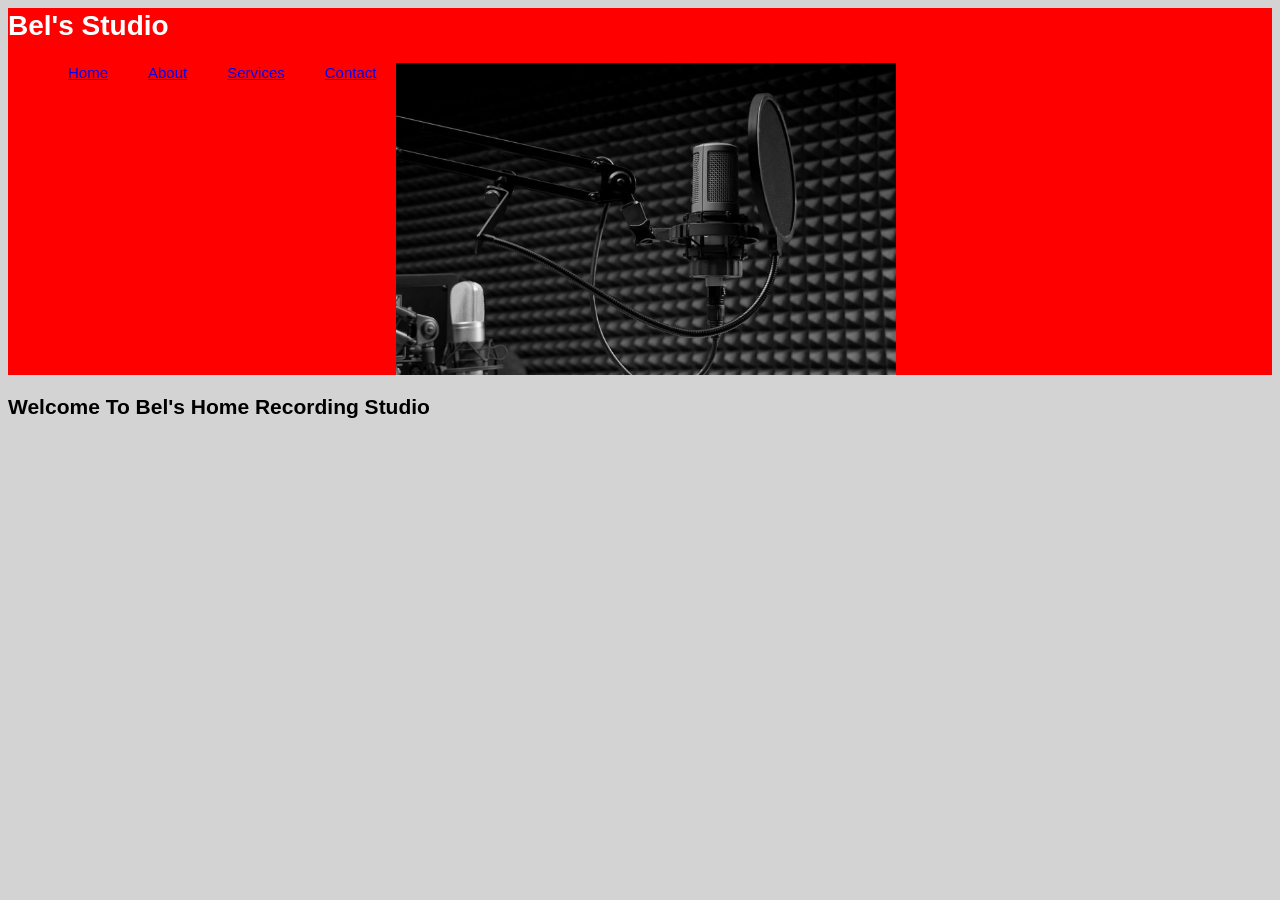
<file: index.html>
<html>
  <head>
    <meta charset="utf-8">
    <meta name="viewport" content="width=devic-width">

    <title>Bel's Music Studio</title>
    <link rel="stylesheet" href="style.css">
  </head>
  <body>
    <header>
    <h1>Bel's Studio</h1>
    <nav>
    <ul>
      <li><a href="index.html">Home</a></li>
      <li><a href="about.html">About</a></li>
      <li><a href="services.html">Services</a></li>
      <li><a href="contact.html">Contact</a></li>
    </ul>
    <img src="image/studiomic.jpg" alt="studio mic"width="500"/>
  </nav>
  </header>
  <h2>Welcome To Bel's Home Recording Studio</h2>
</body>
</html>
</file>
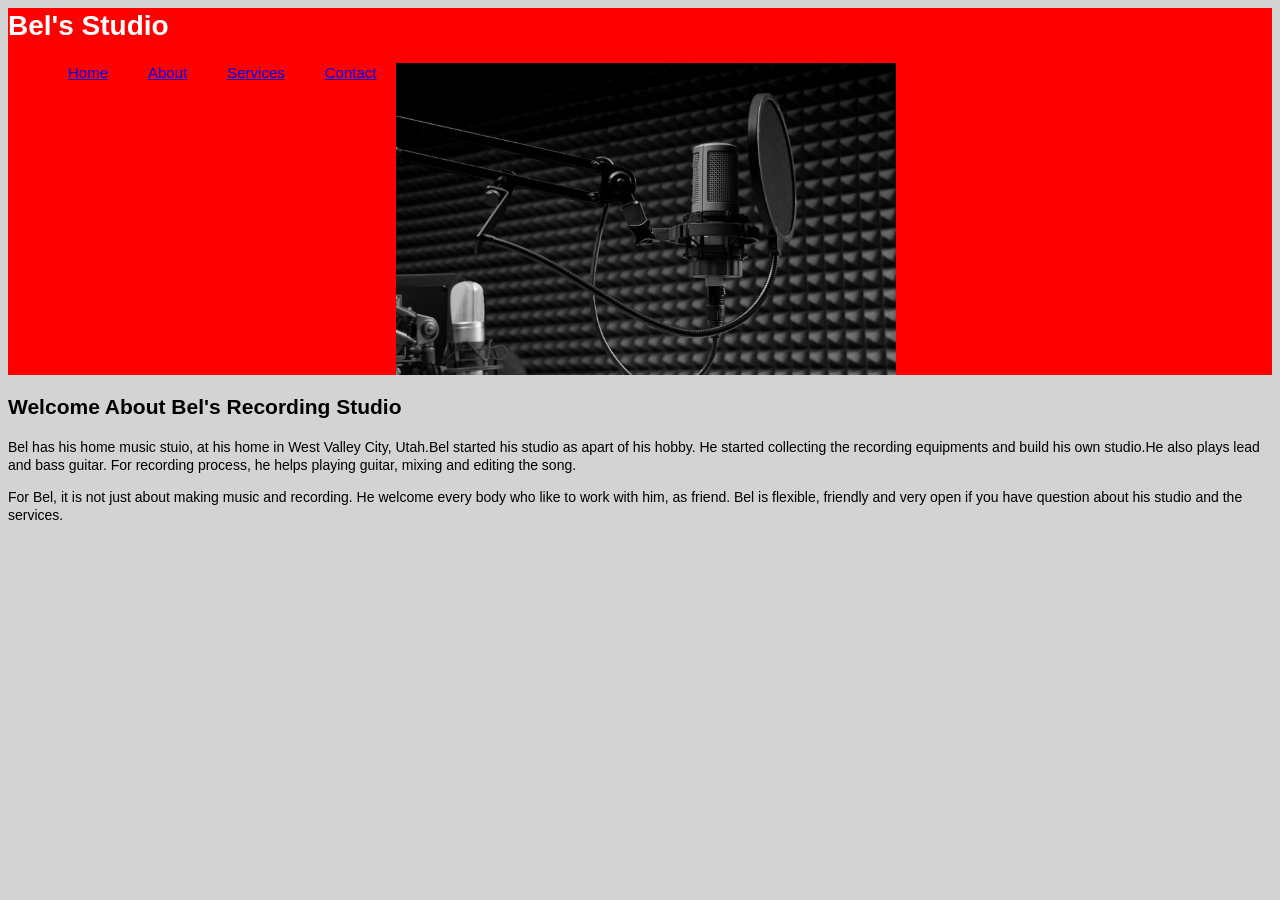
<file: about.html>
<html>
  <head>
    <meta charset="utf-8">
    <meta name="viewport" content="width=devic-width">

    <title>Bel's Music Studio</title>
    <link rel="stylesheet" href="style.css">
  </head>
  <body>
    <header>
  <h1>Bel's Studio</h1>
  <nav>
  <ul>
    <li><a href="index.html">Home</a></li>
    <li><a href="about.html">About</a></li>
    <li><a href="services.html">Services</a></li>
    <li><a href="contact.html">Contact</a></li>
  </ul>
  <img src="image/studiomic.jpg" alt="studio mic"width="500"/>
</nav>
</header>
<h2><b>Welcome About Bel's Recording Studio</b></h2>
    <p>Bel has his home music stuio, at his home in West Valley City, Utah.Bel started his studio as apart
 of his hobby. He started collecting the recording equipments and build his own studio.He also plays lead and bass guitar. For recording process, he helps playing guitar, mixing and editing the song.</p>
<p>For Bel, it is not just about making music and recording. He welcome every body who like to work with him, as friend. Bel is flexible, friendly and very open if you have question about his studio and the services.</p>
</body>
</html>
</file>
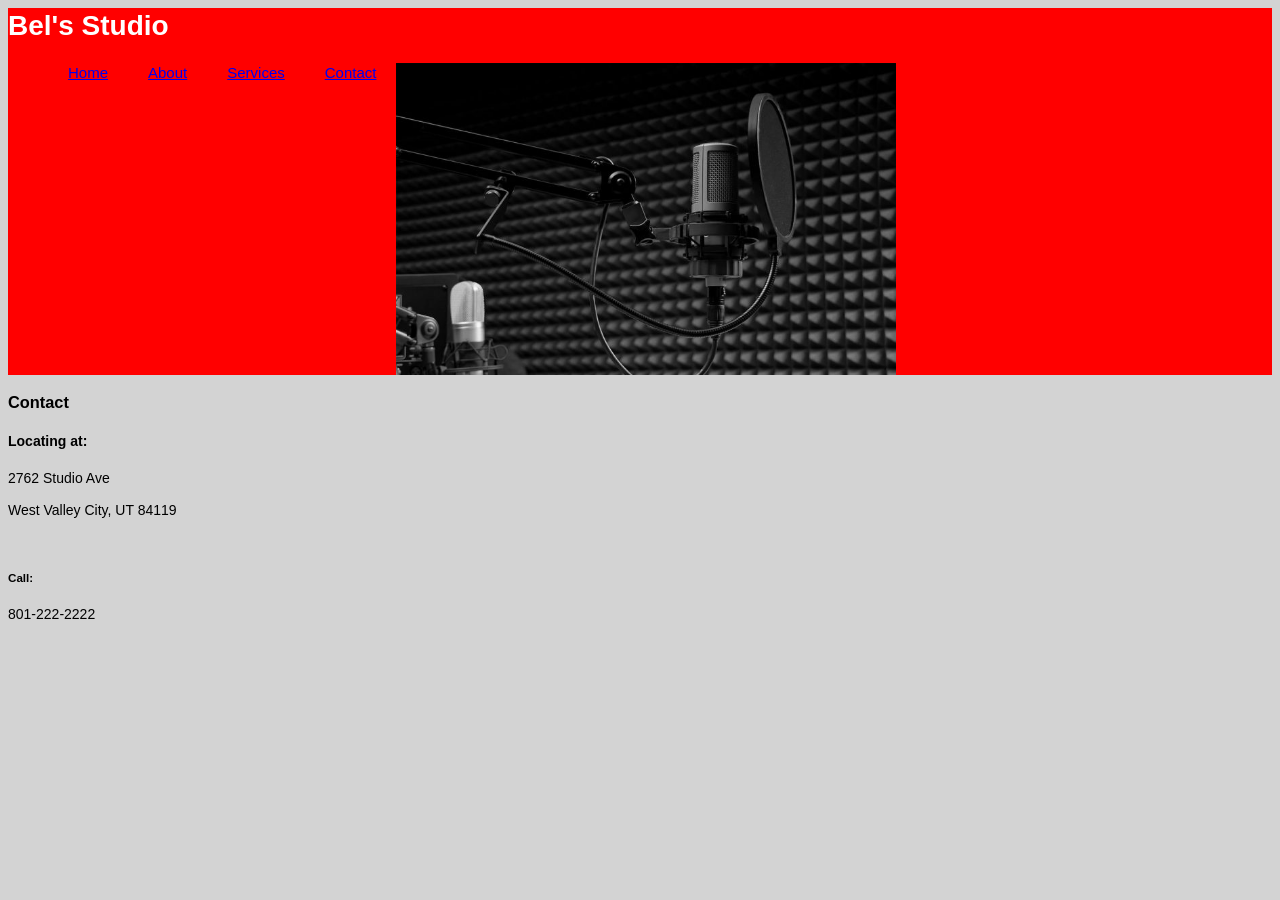
<file: contact.html>
<html>
  <head>
    <meta charset="utf-8">
    <meta name="viewport" content="width=devic-width">

    <title>Bel's Music Studio</title>
    <link rel="stylesheet" href="style.css">
  </head>
  <body>
    <header>
    <h1>Bel's Studio</h1>
    <nav>
    <ul>
      <li><a href="index.html">Home</a></li>
      <li><a href="about.html">About</a></li>
      <li><a href="services.html">Services</a></li>
      <li><a href="contact.html">Contact</a></li>
    </ul>
    <img src="image/studiomic.jpg" alt="studio mic"width="500"/>
  </nav>
  </header>
  <h3 class="move">Contact</h3>
  <h4 class="move">Locating at:</h4>
  <p class="move">2762 Studio Ave</p>
  <p class="move">West Valley City, UT 84119</p><br>
  <h5 class="move">Call:</h5>
  <p class="move">801-222-2222</p>
</body>
</html>
</file>
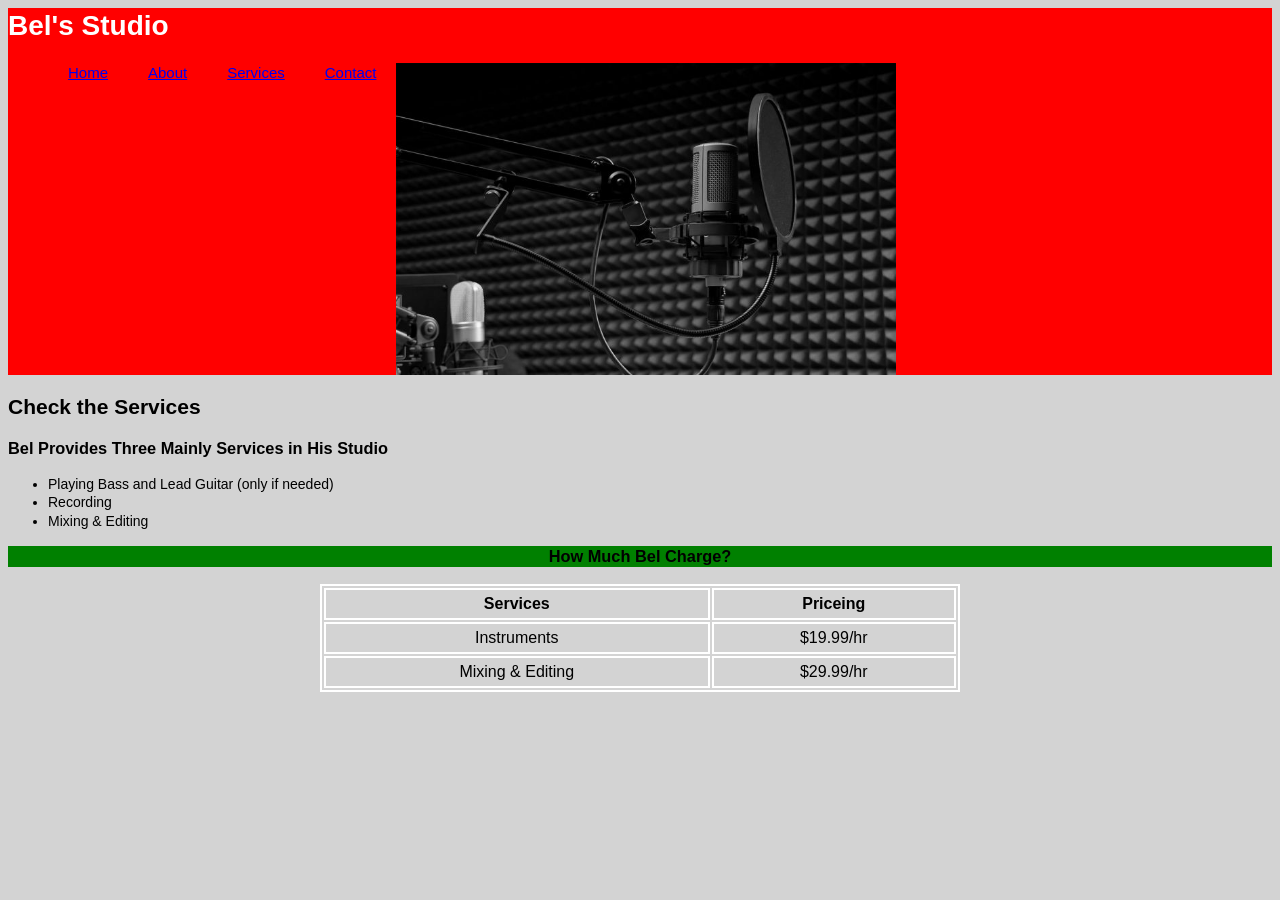
<file: services.html>
<html>
  <head>
    <meta charset="utf-8">
    <meta name="viewport" content="width=devic-width">

    <title>Bel's Music Studio</title>
    <link rel="stylesheet" href="style.css">
  </head>
  <body>
  </head>
  <body>
    <header>
    <h1>Bel's Studio</h1>
    <nav>
    <ul>
      <li><a href="index.html">Home</a></li>
      <li><a href="about.html">About</a></li>
      <li><a href="services.html">Services</a></li>
      <li><a href="contact.html">Contact</a></li>
    </ul>
    <img src="image/studiomic.jpg" alt="studio mic"width="500"/>
  </nav>
  </header>
<h2>Check the Services</h2>
<h3>Bel Provides Three Mainly Services in His Studio</h3>
<ul>
<li>Playing Bass and Lead Guitar (only if needed)</li>
<li>Recording</li>
<li>Mixing & Editing</li>
</ul>
<h3 class="charge">How Much Bel Charge?</h3>
<table>
  <tr><th>Services</th><th>Priceing</th></tr>
  <tr><td>Instruments</td><td>$19.99/hr</td></tr>
  <tr><td>Mixing & Editing</td><td>$29.99/hr</td></tr>
</table>
</body>
</html>
</file>
<file: style.css>
body{
  background:lightgray;
  font: 14px/1.3 Arial, Helvetica, sans-serif;
}
header{
  background:red;
  color:white;
  padding-top:30px
  mid-height:70px

}


Header a{
  color:black
  text-transform: uppercase;
  font-size:15px
}
header li{
  float:left;
  display:inline;
  padding:0 20px 0 20px
}
table{
  border: 2px solid white;
  min-width:50vw;
  margin:auto
}
th{
  border: 2px solid white;
  text-align: center;
  padding: 5px
}
td{
  border: 2px solid white;
  text-align: center;
  padding: 5px;

}
.charge{
  background-color: green;
  text-align: center;
}
.move{
  background-color:"green"
  text-align: center;
}
</file>
